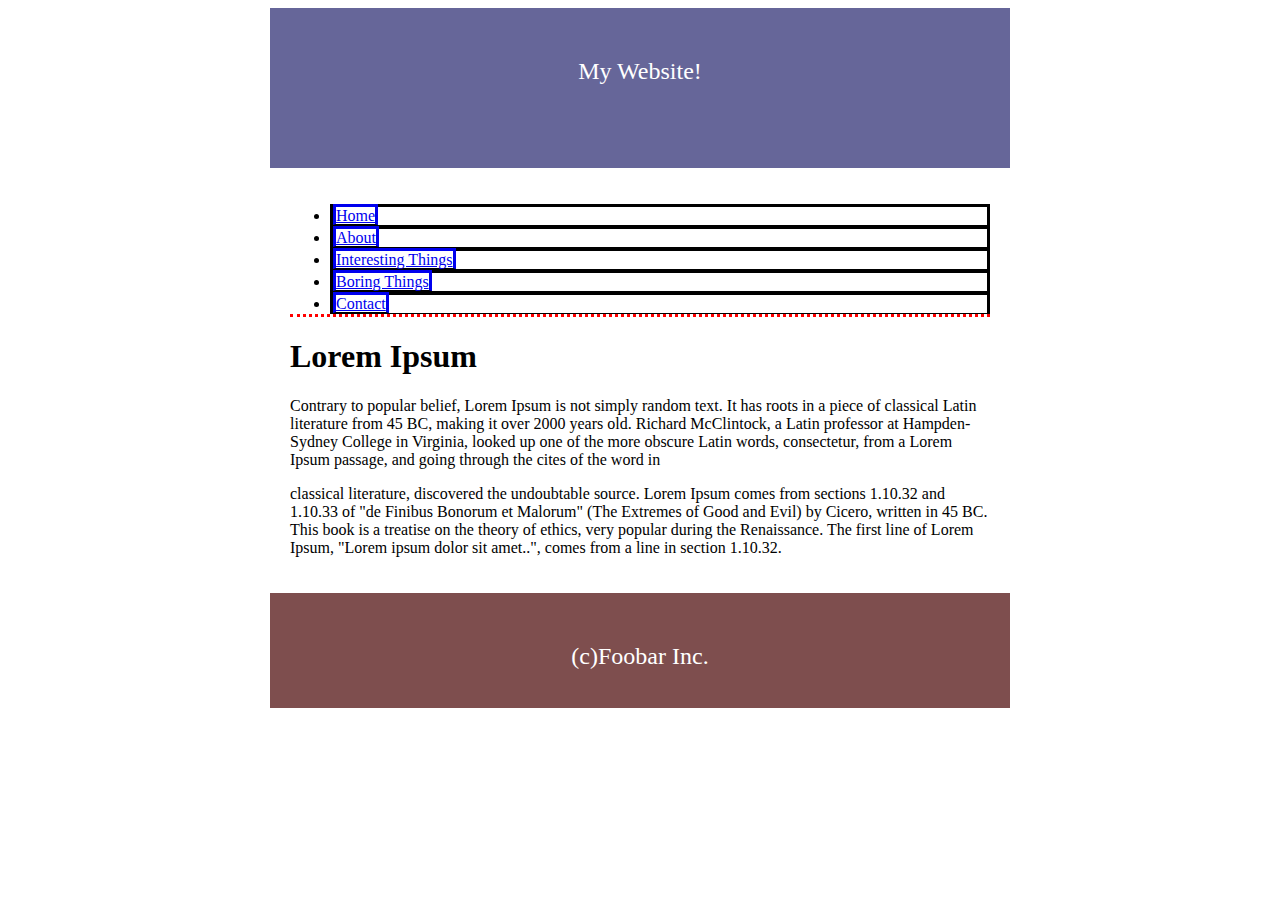
<file: assignments/numberone/index.html>
<!doctype html>
<html lang="en">
  <head>
    <meta charset="utf8" />
    <title>My Page</title>
    <link rel="stylesheet" type="text/css" href="CSS/main.css" />
  </head>
  <body>
     <div class="container">
        <header class="main-header base">
        My Website!
        </header>
         <div class="main-content">
         <div class="sidebar">
             <ul>
               <li><a href="index.html">Home</a></li>
               <li><a href="about.html">About</a></li>
               <li><a href="links.html">Interesting Things</a></li>       
               <li><a href="photos.html">Boring Things</a></li>
               <li><a href="videos.html">Contact</a></li>
             </ul>
            <h1>Lorem Ipsum</h1>
               <p class="all-paragraph">Contrary to popular belief, Lorem Ipsum is not simply random text. It has roots in a piece of classical Latin literature from 45 BC, making it over 2000 years old. Richard McClintock, a Latin professor at Hampden-Sydney College in Virginia, looked up one of the more obscure Latin words, consectetur, from a Lorem Ipsum passage, and going through the cites of the word in</p>

               <p class="all-paragraph">classical literature, discovered the undoubtable source. Lorem Ipsum comes from sections 1.10.32 and 1.10.33 of "de Finibus Bonorum et Malorum" (The Extremes of Good and Evil) by Cicero, written in 45 BC. This book is a treatise on the theory of ethics, very popular during the Renaissance. The first line of Lorem Ipsum, "Lorem ipsum dolor sit amet..", comes from a line in section 1.10.32.</p>
         </div><!-- end div.main-content -->
         </div><!-- end div.sidebar -->
    <footer class="main-footer base">
            (c)Foobar Inc.
    </footer>
    </div><!-- end div.container -->
  </body>
</html>
</file>
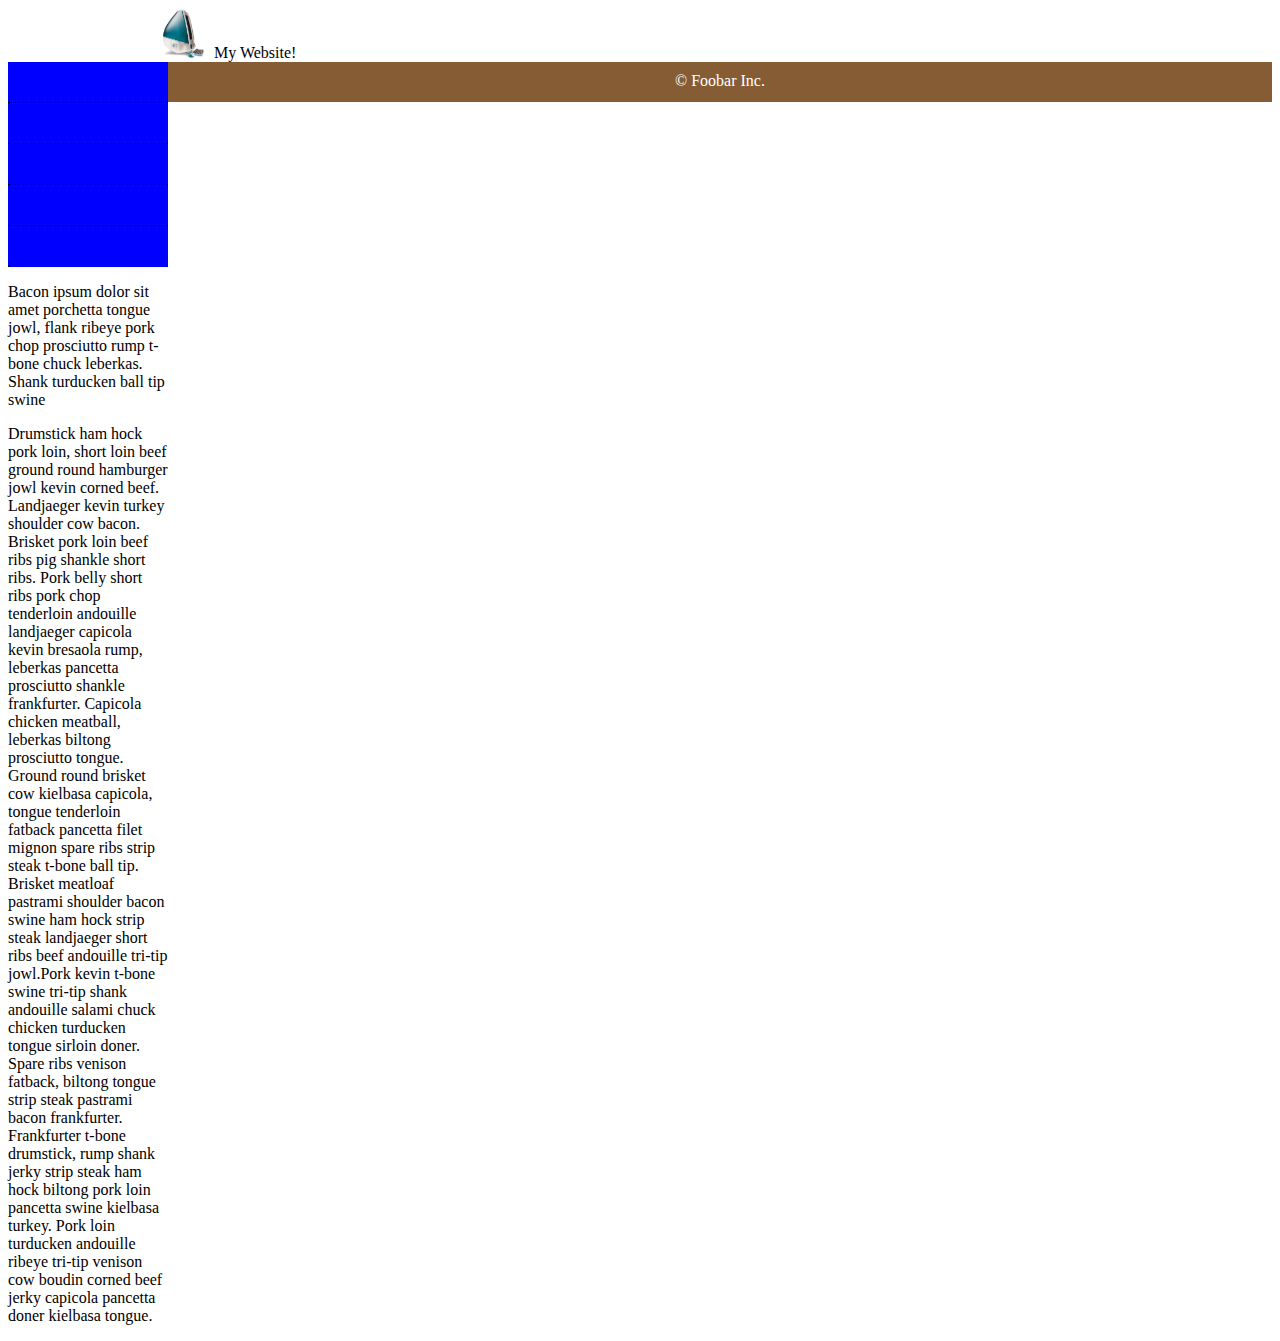
<file: assignments/numberone/Solution/index.html>
<!doctype html>
<html lang="en">
  <head>
  <meta charset="utf8" />
  <title>My Page</title>
  <link rel="stylesheet" type="text/css" href="style.css" />
  </head>
 <body>
    <div class="container">
       <div class="main-header">
       	    <img src="apple_imac.jpg" width="50" height="50">
       	    <span>My Website!</span>
       	   </div>
       	 <div class="content"></div></div>
       <div class="main-content">
         <div class="sidebar">
            <ul>
              <li><a href="home"></a></li>
              <li><a href="about"></a></li>
              <li><a href="interesting things"></a></li>
              <li><a href="boring things"></a></li>
              <li><a href="contact"></a></li>
            </ul>
           <p>Bacon ipsum dolor sit amet porchetta tongue jowl, flank ribeye pork chop prosciutto rump t-bone chuck leberkas. Shank turducken ball tip swine</p>

           <p>Drumstick ham hock pork loin, short loin beef ground round hamburger jowl kevin corned beef. Landjaeger kevin turkey shoulder cow bacon. Brisket pork loin beef ribs pig shankle short ribs. Pork belly short ribs pork chop tenderloin andouille landjaeger capicola kevin bresaola rump, leberkas pancetta prosciutto shankle frankfurter. Capicola chicken meatball, leberkas biltong prosciutto tongue. Ground round brisket cow kielbasa capicola, tongue tenderloin fatback pancetta filet mignon spare ribs strip steak t-bone ball tip. Brisket meatloaf pastrami shoulder bacon swine ham hock strip steak landjaeger short ribs beef andouille tri-tip jowl.Pork kevin t-bone swine tri-tip shank andouille salami chuck chicken turducken tongue sirloin doner. Spare ribs venison fatback, biltong tongue strip steak pastrami bacon frankfurter. Frankfurter t-bone drumstick, rump shank jerky strip steak ham hock biltong pork loin pancetta swine kielbasa turkey. Pork loin turducken andouille ribeye tri-tip venison cow boudin corned beef jerky capicola pancetta doner kielbasa tongue.</p>
           </div>
           <!-- <div class="clear-float"></div> -->
       </div>
       <div class="main-footer">
         &#169; Foobar Inc.
       </div>
     </div>  
 </body>
</html>
</file>
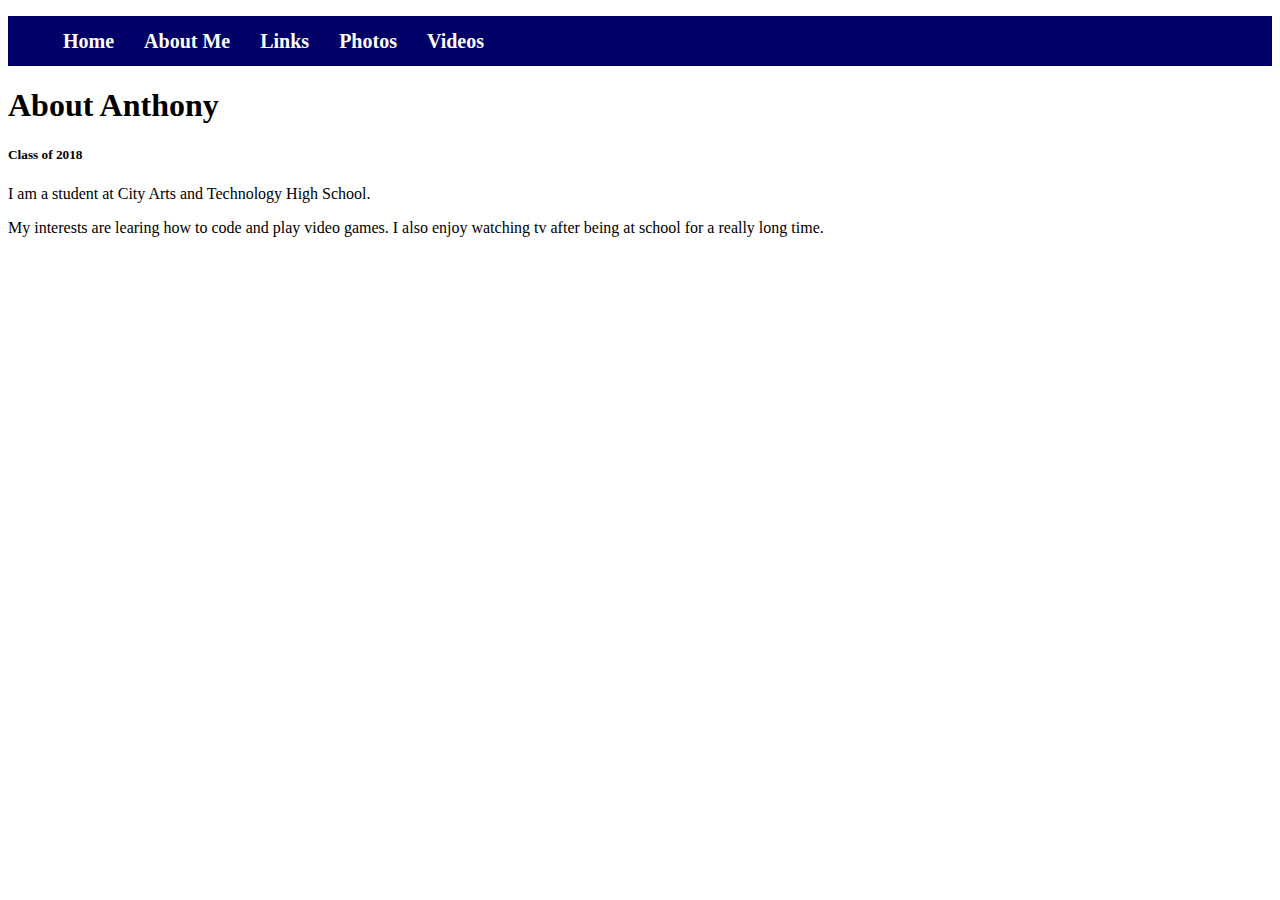
<file: about.html>
<!doctype html>
<html lang="en">
  <head>
    <meta charset="utf8" />
    <title>About Anthony</title>
    <link rel="stylesheet" type="text/css" href="css/main.css" />
  </head>
  <body>
      
      <nav class="page-navigation" id="navigation">
           <ul>
      	<li><a href="index.html">Home</a></li>
      	<li><a href="about.html">About Me</a></li>
        <li><a href="links.html">Links</a></li>       
      	<li><a href="photos.html">Photos</a></li>
      	<li><a href="videos.html">Videos</a></li>
          </ul>  
      </nav>
      <h1>About Anthony</h1>
      <h5>Class of 2018</h5>
         <p>I am a student at City Arts and Technology High School.</p>
           <p>My interests are learing how to code and  play video games. I also enjoy watching tv after being at school for a really long time. </p>
      <p></p>
       
  </body> 
</html>
</file>
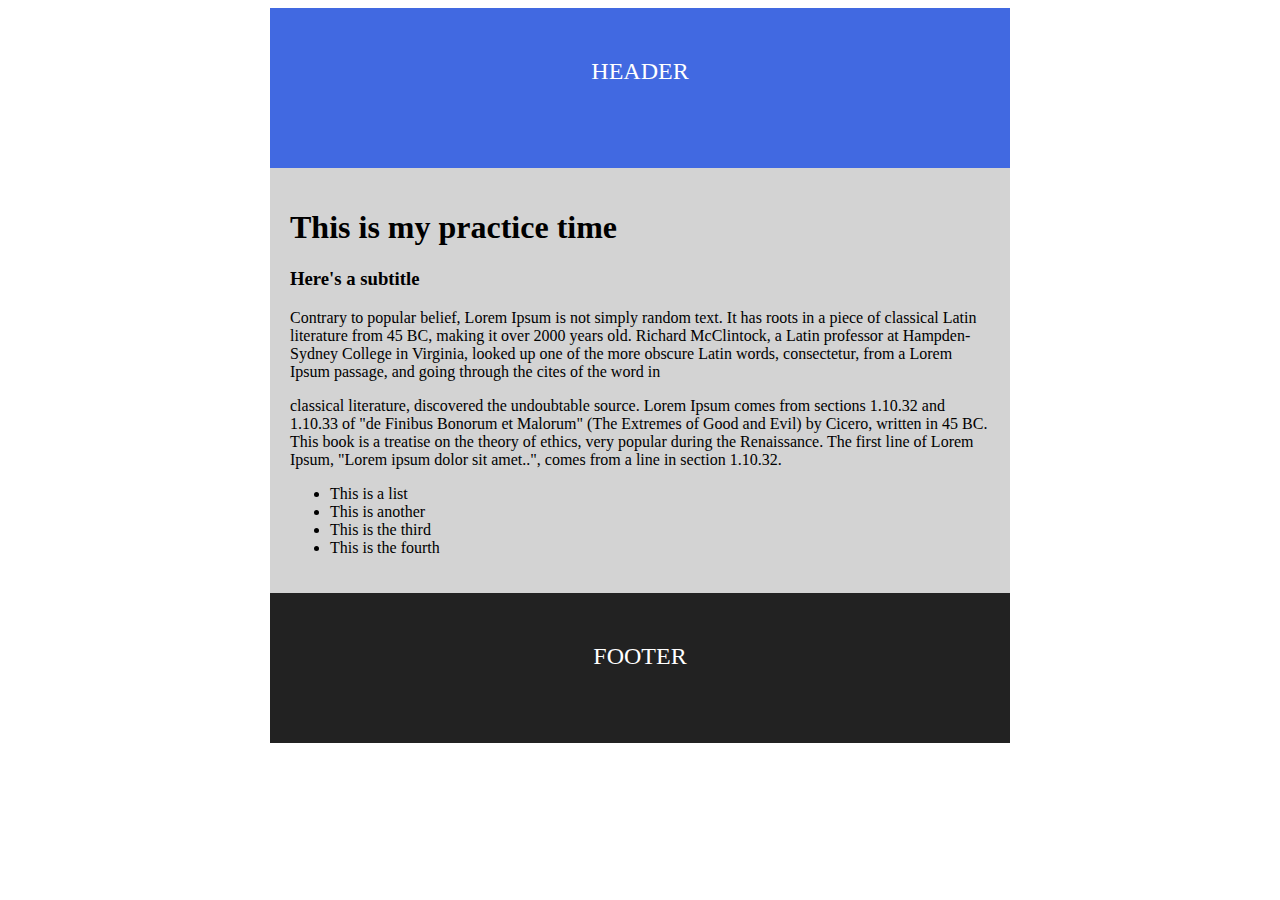
<file: css_practice.html>
<!doctype html>
<html lang="en">
  <head>
    <meta charset="utf8" />
    <title>My Page</title>
    <link rel="stylesheet" type="text/css" href="css/style.css" />
  </head>
  <body>
      <div class="container">
        <header class="main-header base">
        HEADER
        </header>
         <div class="main-content">
     <h1>This is my practice time</h1>

  <h3>Here's a subtitle</h3>

  <p>Contrary to popular belief, Lorem Ipsum is not simply random text. It has roots in a piece of classical Latin literature from 45 BC, making it over 2000 years old. Richard McClintock, a Latin professor at Hampden-Sydney College in Virginia, looked up one of the more obscure Latin words, consectetur, from a Lorem Ipsum passage, and going through the cites of the word in</p>

  <p> classical literature, discovered the undoubtable source. Lorem Ipsum comes from sections 1.10.32 and 1.10.33 of "de Finibus Bonorum et Malorum" (The Extremes of Good and Evil) by Cicero, written in 45 BC. This book is a treatise on the theory of ethics, very popular during the Renaissance. The first line of Lorem Ipsum, "Lorem ipsum dolor sit amet..", comes from a line in section 1.10.32.</p>


  <ul>
    <li>This is a list</li>
    <li>This is another</li>
    <li>This is the third</li>
    <li>This is the fourth</li>
  </ul>

          </div><!-- end div.main-content -->
    <footer class="main-footer base">
    FOOTER
    </footer>
    </div><!-- end div.container -->
  </body>
</html>
</file>
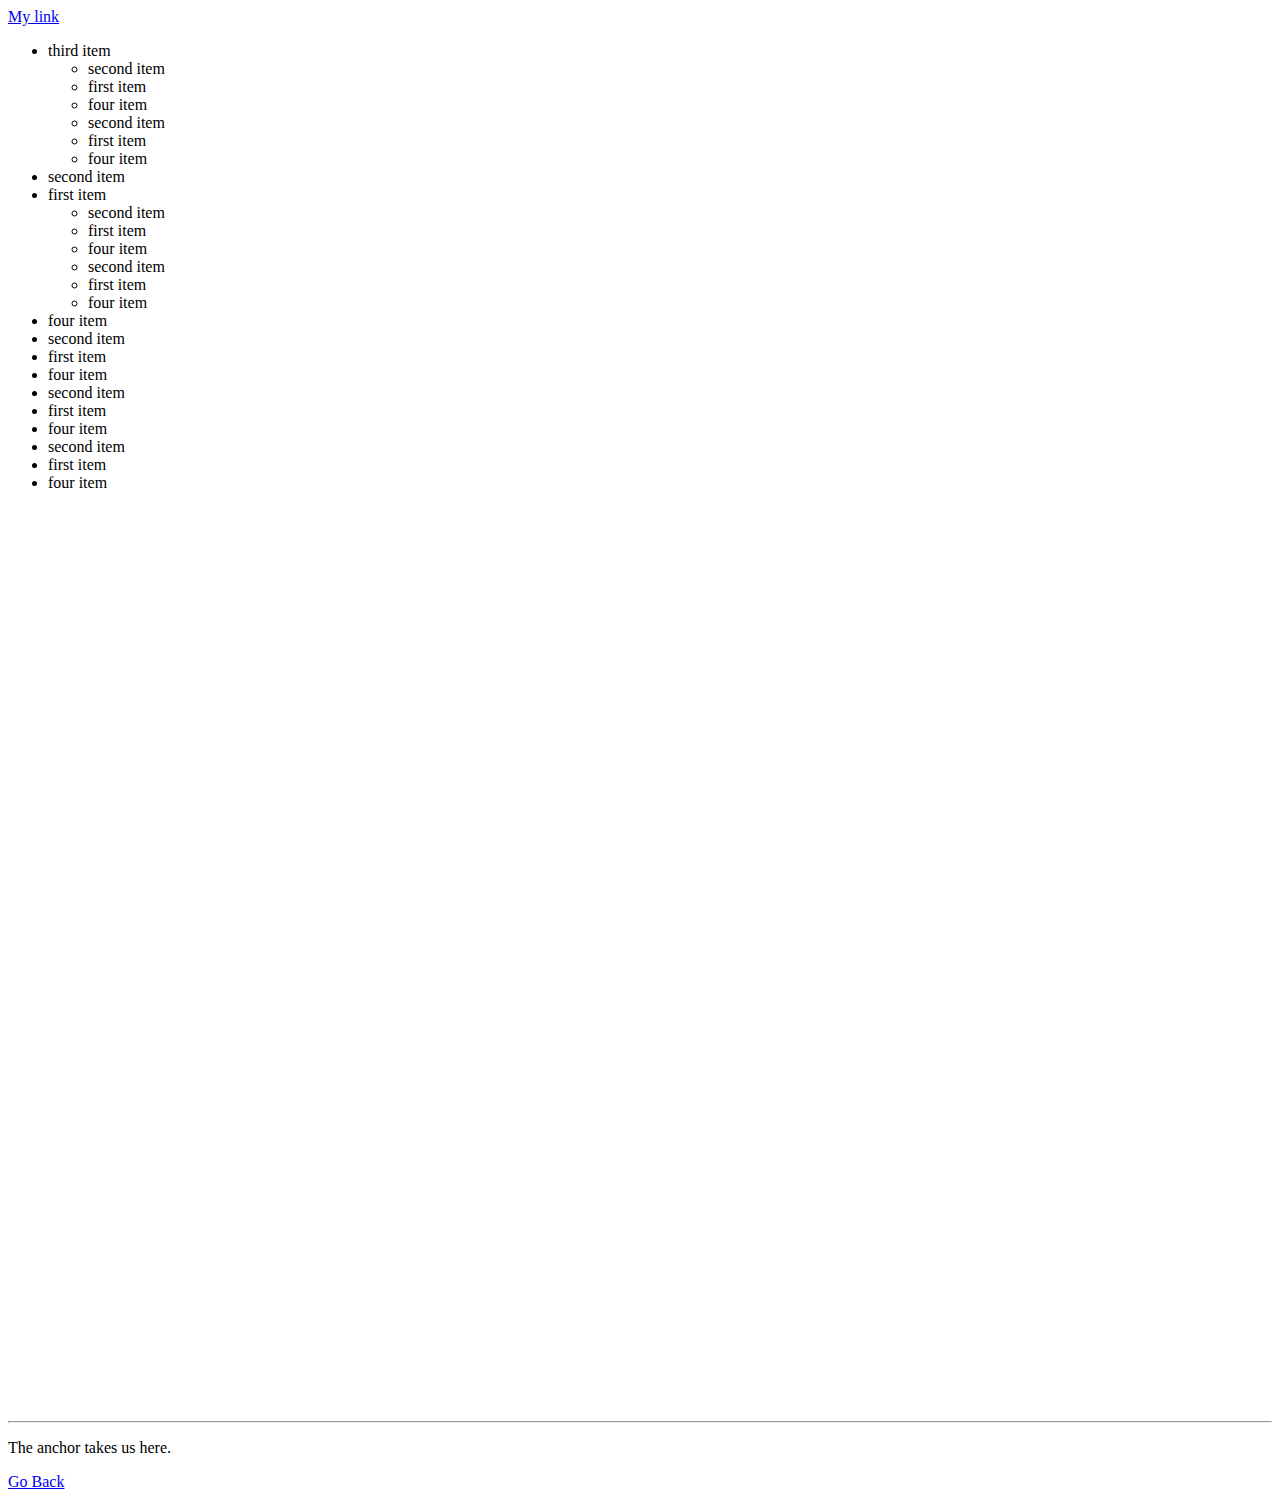
<file: sandbox.html>
<!doctype html>
<html>
	<head>
		<meta charset="utf8" />
		<title></title>
		<link rel="stylesheet" type="text/css" href="main.css" />
    </head>
    <body>
        <a href="#some_text" id="my_link">My link</a>
       <ul>
           <li>third item
               <ul>
             <li>second item</li>
            <li>first item</li>
            <li>four item</li>
            <li>second item</li>
            <li>first item</li>
            <li>four item</li> 
               </ul>
           	<li>second item</li>
            <li>first item</li>
           <ul>
               	<li>second item</li>
            <li>first item</li>
            <li>four item</li>
            <li>second item</li>
            <li>first item</li>
            <li>four item</li>
           </ul>
            <li>four item</li>
            <li>second item</li>
            <li>first item</li>
           <li>four item</li>
            <li>second item</li>
            <li>first item</li>
            <li>four item</li>
            <li>second item</li>
            <li>first item</li>
            <li>four item</li>
        </ul>
        <h1></h1>
       <br><br><br><br><br><br><br><br><br><br><br><br><br><br><br><br><br><br><br><br><br><br><br><br><br><br><br><br>        <br><br><br><br><br><br><br><br><br><br><br><br><br><br><br><br><br><br><br><br><br><br>
        <hr>
          <p id="some_text">The anchor takes us here. </p>
           <a href="#my_link">Go Back</a>
	</body>
</html>
</file>
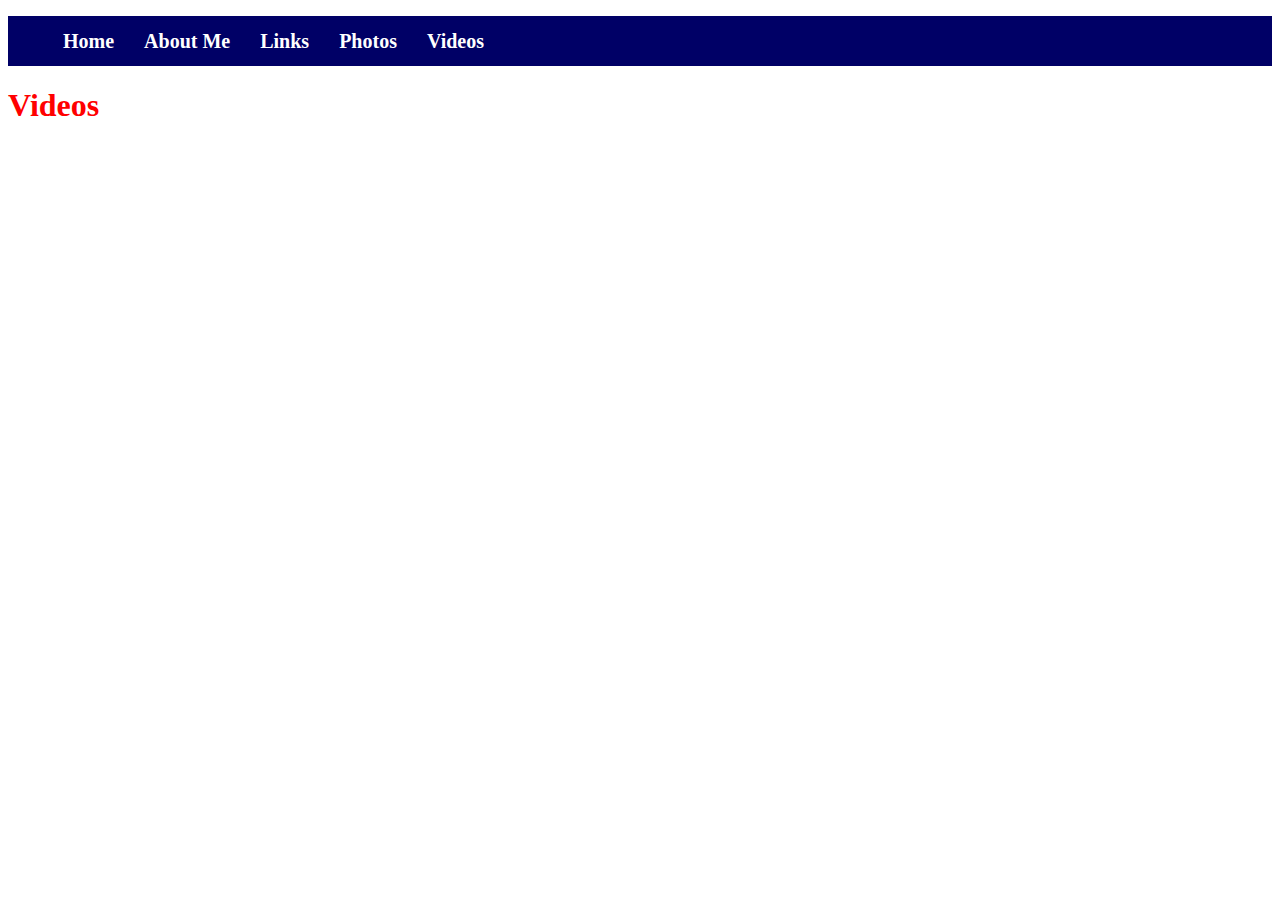
<file: videos.html>
<!doctype html>
<html lang="en">
  <head>
    <meta charset="utf8" />
    <title>Videos</title>
    <link rel="stylesheet" type="text/css" href="css/main.css" />
  </head>
  <body>
      <nav class="page-navigation" id="navigation">
           <ul>
      	<li><a href="index.html">Home</a></li>
      	<li><a href="about.html">About Me</a></li>
        <li><a href="links.html">Links</a></li>
      	<li><a href="photos.html">Photos</a></li>
        <li><a href="videos.html">Videos</a></li>
          </ul>
          </nav>
      <h1 class="video-title">Videos</h1>
   <iframe width="560" height="315" src="//www.youtube.com/embed/D4hAVemuQXY" frameborder="0" allowfullscreen></iframe>
     
   <iframe width="560" height="315" src="//www.youtube.com/embed/1wYNFfgrXTI" frameborder="0" allowfullscreen></iframe>
      
   <iframe width="560" height="315" src="//www.youtube.com/embed/lgT1AidzRWM" frameborder="0" allowfullscreen></iframe>
      
   <iframe width="560" height="315" src="//www.youtube.com/embed/P3oBZ4_TNys" frameborder="0" allowfullscreen></iframe>
  </body>
</html>
</file>
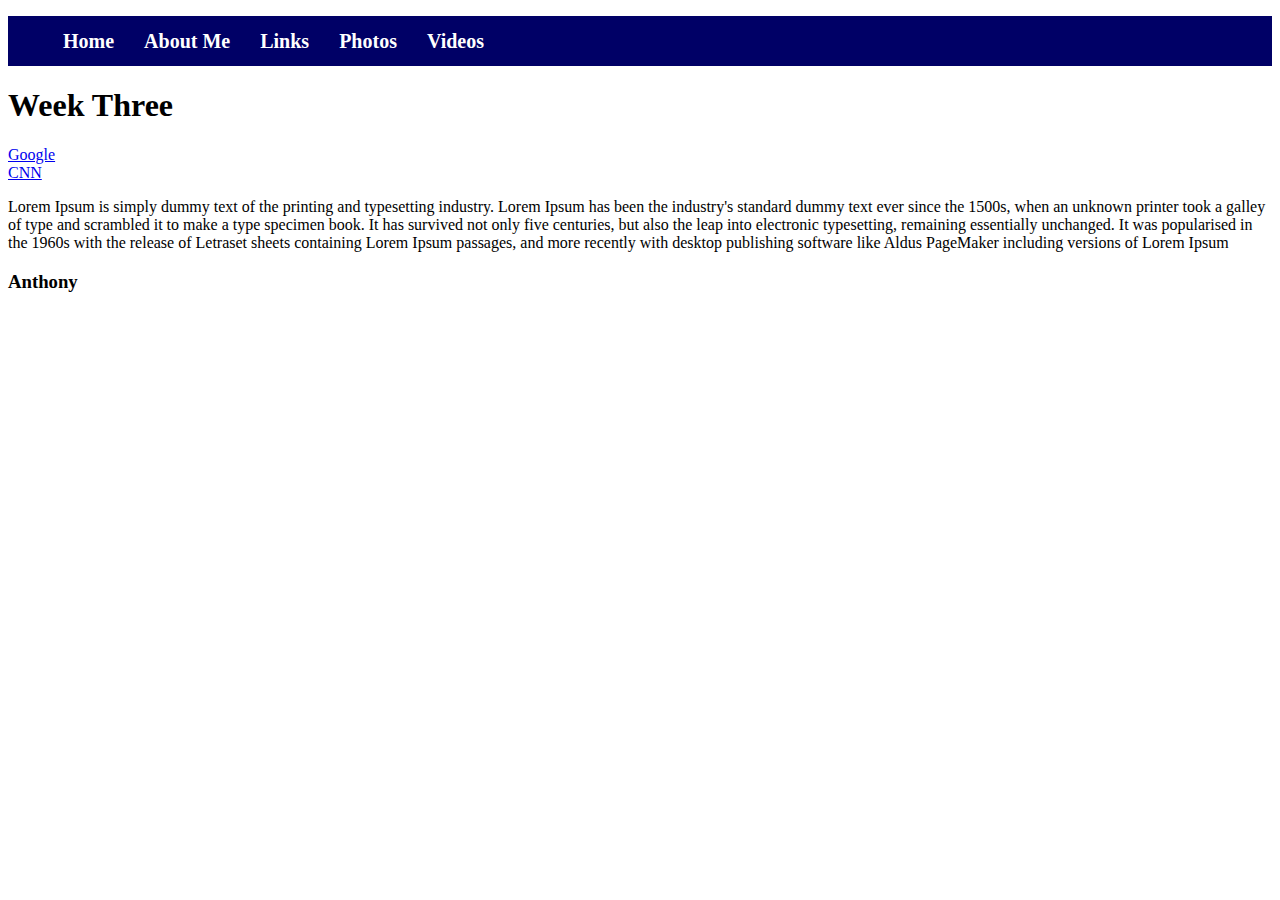
<file: week3.html>
<!doctype html>
<html lang="en">
  <head>
    <meta charset="utf8" />
    <title>My Page</title>
    <link rel="stylesheet" type="text/css" href="css/main.css" />
  </head>
  <body>
      <nav class="page-navigation" id="navigation">
           <ul>
      	<li><a href="index.html">Home</a></li>
      	<li><a href="about.html">About Me</a></li>
        <li><a href="links.html">Links</a></li>      
      	<li><a href="photos.html">Photos</a></li>
        <li><a href="videos.html">Videos</a></li>
          </ul>
          </nav>
      <h1 class="headline-title">Week Three</h1>
      <li><a href="http://www.google.com">Google</a></li>
      <li><a href="http://www.cnn.com">CNN</a></li>
      <p>Lorem Ipsum is simply dummy text of the printing and typesetting industry. Lorem Ipsum has been the industry's standard dummy text ever since the 1500s, when an unknown printer took a galley of type and scrambled it to make a type specimen book. It has survived not only five centuries, but also the leap into electronic typesetting, remaining essentially unchanged. It was popularised in the 1960s with the release of Letraset sheets containing Lorem Ipsum passages, and more recently with desktop publishing software like Aldus PageMaker including versions of Lorem Ipsum</p>
      <h3>Anthony</h3>
  </body>
</html>
</file>
<file: assignments/numberone/CSS/main.css>
.container{
    width: 740px;
    margin: auto;
}

.main-header{
    height: 110px;
    color: #fff;
    background: #666699;
} 

.main-content{
  padding: 20px;
  background:;
} 

.main-footer{
  height: 65px;
  color: #FFF;
  background: #7E4E4E;
}

.base{
    padding-top: 50px;
    color: #FFF;
    text-align: center; 
    font-size: 24px; 
}  

.all-paragrph{
  padding-top: 25px;
  padding-right: 10px;
  text-align: center; 
  font-size: 24px; 
}

div ul{
    border-bottom:  dotted #ff0000;
}

div ul li{
    border-style: solid;
    border-bottom:  dotted #ff0000;
    border-bottom: 1px solid #000;
}

div ul li a{
    border-style: solid;
    border-bottom: 1px solid #000;
}
</file>
<file: assignments/numberone/Solution/style.css>
.container{
	width: 960px;
	margin: auto;
}
.main_container{
	padding-top: 25px;
	text-align: center;
	height: 125px;
	background-color: #666699;
}
.main_container span {
	color: #fff;
	font-size: 78px;
}
.main-footer{
	color: #fff;
	padding-top: 10px;
	text-align: center;
	height: 30px;
	background-color: #855c33;
}
.main-content{
	width: 100%;

}
/*TOTAL 960px**/
.main-content .sidebar {
   width: 160px;
   float: left;
}
.main-content .content {
width: 760px;
float: left;
padding: 10px 20px;
}
.clear-float{
	clear: both;
}
.sidebar ul{
	margin: 0;
	padding: 0;
	list-style: none;
}
.sidebar ul li{
	border-bottom: 1px dotted;
	background-color: blue;
}
.sidebar ul li a{
	padding: 0 15px;
	line-height: 40px;
}
}
</file>
<file: css/main.css>
.page-navigation{
	background-color:#000066;
    height: 50px;
}

.page-navigation ul {
 list-style: none;
}

.page-navigation ul li {
	padding: 0 15px;
    float: left;
    line-height: 50px;
}

.page-navigation  ul li a {
	color: #fff;
    text-decoration: none;
    font-weight: bold;
    font-size: 20px;
}

.page-navigation  ul li a:hover{
	color: #666699;
    text-decoration: underline;
}
.index-title{
	color:#000099;
}
.video-title{
	color:#FF0000;
}
.links-title li a{
	color:#FF33CC;
}
.base{
    padding-top: 50px;
    color: #FFF;
    text-align: center; 
    font-size: 24px; 
}
</file>
<file: css/style.css>
.container{
    width: 740px;
    margin: auto;
}

.main-header{
    height: 110px;
    color: #fff;
    background: royalblue;
} 

.main-content{
	padding: 20px;
	background: lightgray;
} 

.main-footer{
	height: 100px;
	color: #FFF;
	background: #222;
}

.base{
    padding-top: 50px;
    color: #FFF;
    text-align: center; 
    font-size: 24px; 
}
</file>
<file: main.css>
.page-navigation{
	background-color:#000066;
    height: 50px;
}

.page-navigation ul {
 list-style: none;
}

.page-navigation ul li {
	padding: 0 15px;
    float: left;
    line-height: 50px;
}

.page-navigation  ul li a {
	color: #fff;
    text-decoration: none;
    font-weight: bold;
    font-size: 20px;
}

.page-navigation  ul li a:hover{
	color: #666699;
    text-decoration: underline;
}
</file>
